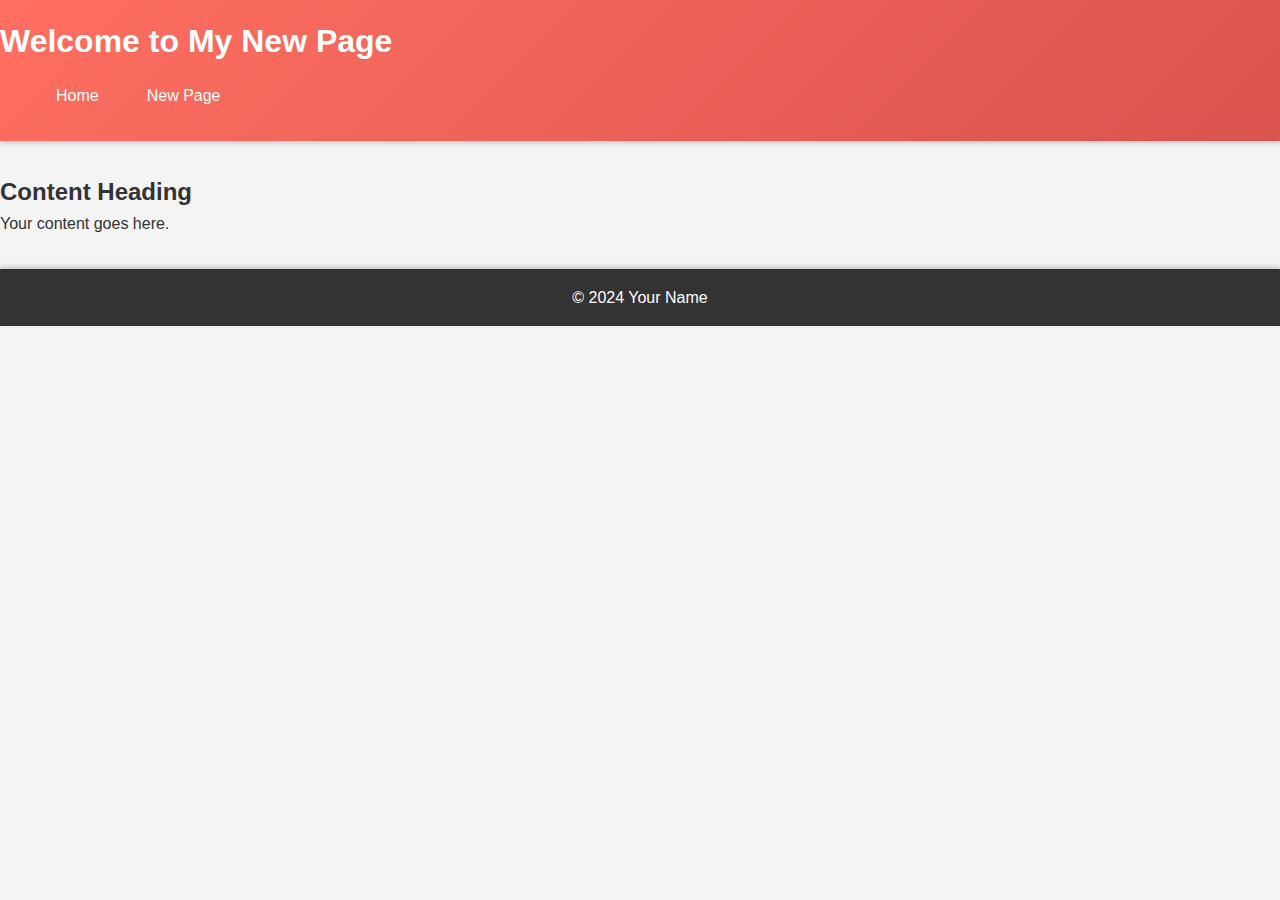
<file: genre.html>
<!DOCTYPE html>
<html lang="en">
<head>
    <meta charset="UTF-8">
    <meta name="viewport" content="width=device-width, initial-scale=1.0">
    <title>Your Page Title</title>
    <link rel="stylesheet" href="styles.css"> <!-- Link to your CSS file -->
</head>
<body>
    <header>
        <h1>Welcome to My New Page</h1>
        <nav>
            <ul>
                <li><a href="index.html">Home</a></li>
                <li><a href="newpage.html">New Page</a></li>
            </ul>
        </nav>
    </header>
    <main>
        <h2>Content Heading</h2>
        <p>Your content goes here.</p>
    </main>
    <footer>
        <p>&copy; 2024 Your Name</p>
    </footer>
</body>
</html>
</file>
<file: styles.css>
/* Reset some default styles */
body, h1, h2, h3, p {
  margin: 0;
  padding: 0;
  box-sizing: border-box;
}

body {
  font-family: 'Arial', sans-serif;
  line-height: 1.6;
  background-color: #f4f4f4;
  color: #333;
}

header {
  background: linear-gradient(135deg, #ff6f61, #d9534f);
  color: #fff;
  padding: 1rem 0;
  box-shadow: 0 2px 5px rgba(0, 0, 0, 0.2);
}

header .container {
  width: 80%;
  margin: 0 auto;
  display: flex;
  justify-content: space-between;
  align-items: center;
}

header h1 {
  margin: 0;
  font-size: 2rem;
  font-weight: 700;
}

nav ul {
  list-style: none;
  display: flex;
  gap: 1rem;
}

nav ul li {
  margin: 0;
}

nav ul li a {
  color: #fff;
  text-decoration: none;
  font-weight: 500;
  padding: 0.5rem 1rem;
  border-radius: 5px;
  transition: background 0.3s ease;
}

nav ul li a:hover {
  background-color: rgba(255, 255, 255, 0.2);
}

main {
  padding: 2rem 0;
}

.anime-section {
  text-align: center;
  width: 80%;
  margin: 0 auto;
}

.anime-section h2 {
  font-size: 2rem;
  margin-bottom: 1rem;
  color: #ff6f61;
}

.anime-list {
  display: flex;
  flex-wrap: wrap;
  justify-content: center;
  gap: 1rem;
}

.anime-item {
  background: #fff;
  border-radius: 10px;
  box-shadow: 0 4px 8px rgba(0, 0, 0, 0.1);
  overflow: hidden;
  width: 200px;
  transition: transform 0.3s ease, box-shadow 0.3s ease;
}

.anime-item:hover {
  transform: scale(1.05);
  box-shadow: 0 6px 12px rgba(0, 0, 0, 0.2);
}

.anime-item img {
  width: 100%;
  height: auto;
  display: block;
  border-bottom: 4px solid #ff6f61;
}

.anime-info {
  padding: 1rem;
}

.anime-info h3 {
  font-size: 1.25rem;
  margin: 0.5rem 0;
  color: #333;
}

.anime-info .description {
  color: #555;
  font-size: 0.875rem;
  margin: 0.5rem 0;
}

.anime-info .details {
  font-size: 0.75rem;
  color: #777;
}

.anime-info .details span {
  display: block;
  margin: 0.25rem 0;
}

.anime-info .rating {
  font-weight: bold;
}

.anime-info .watch-link {
  display: inline-block;
  margin-top: 1rem;
  padding: 0.5rem 1rem;
  background-color: #ff6f61;
  color: #fff;
  text-decoration: none;
  border-radius: 5px;
  transition: 0.3s ease;
}

.anime-info .watch-link:hover {
  background-color: #d9534f;
}

footer {
  background: #333;
  color: #fff;
  padding: 1rem 0;
  text-align: center;
  box-shadow: 0 -2px 5px rgba(0, 0, 0, 0.2);
}

footer .container {
  width: 80%;
  margin: 0 auto;
}
/* Search Bar Styles */
.search-bar {
  margin-top: 10px;
}

.search-bar input[type="text"] {
  padding: 8px;
  width: 200px;
  border: none;
  border-radius: 4px 0 0 4px;
  outline: none;
}

.search-bar button {
  padding: 8px 16px;
  border: none;
  background: #ff5722;
  color: #fff;
  border-radius: 0 4px 4px 0;
  cursor: pointer;
  font-size: 0.875rem;
}

.search-bar button:hover {
  background: #e64a19;
}

/* Existing styles remain the same */
</file>
